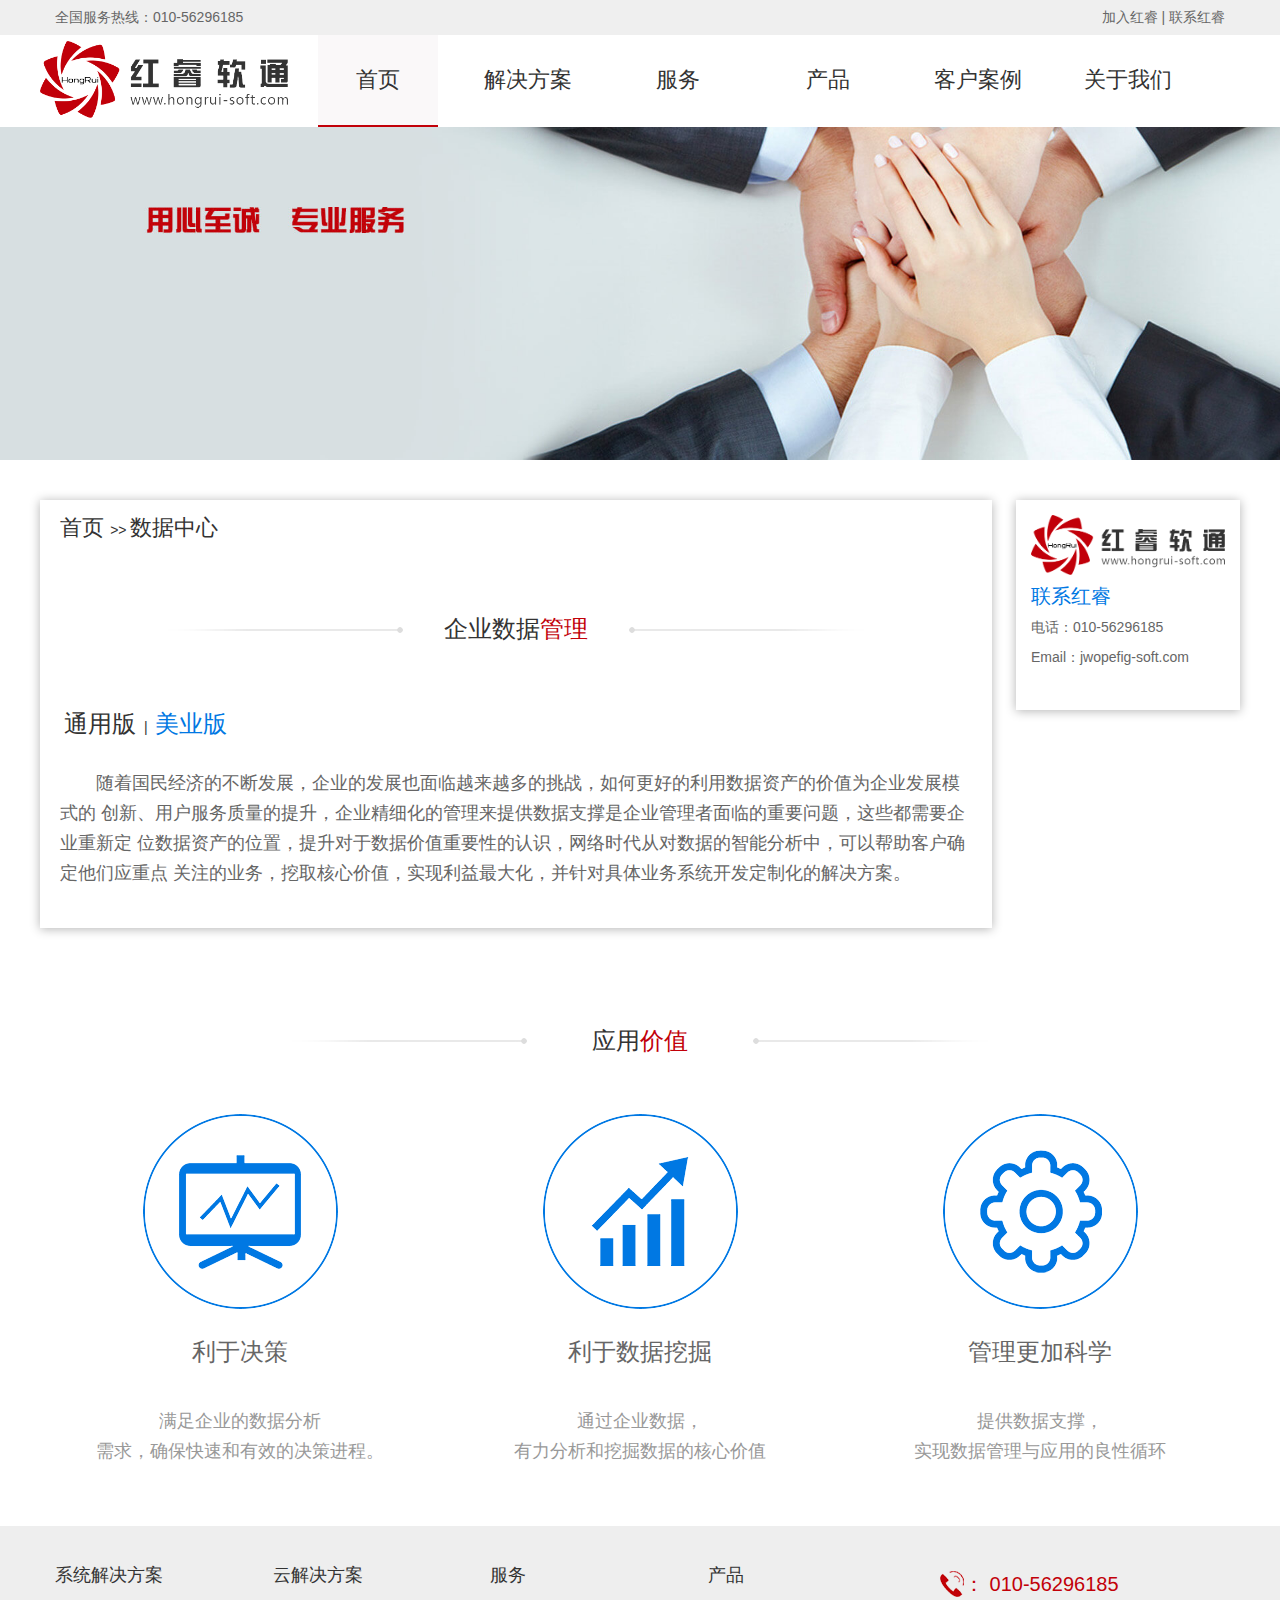
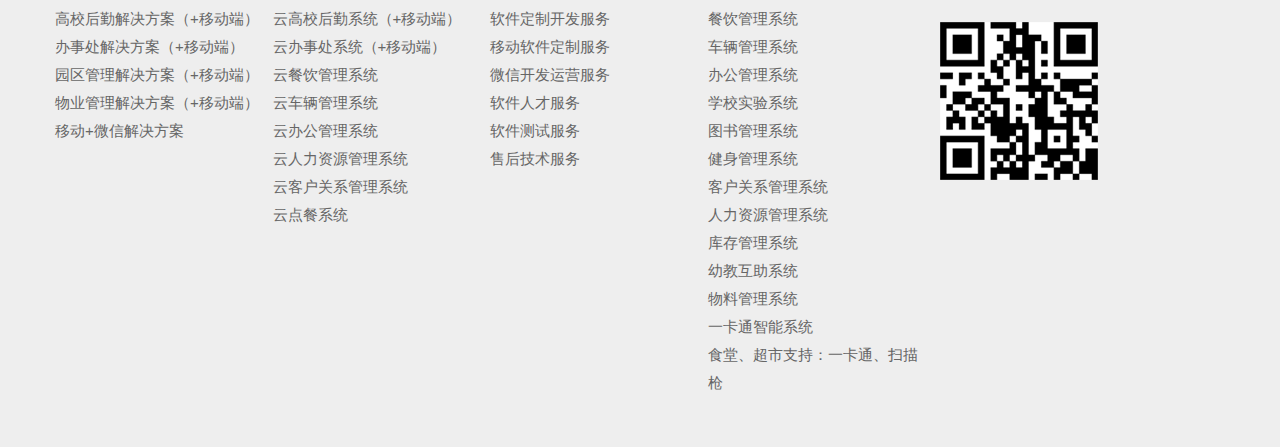
<file: html/about.html>
<!doctype html>
<html>
<head>
<meta charset="utf-8">
<title>红睿软通—专业的软件服务提供商，为您提供软件外包、软件人才外包、项目外包等服务，行业解决方案，服务热线：010-56296185</title>
<meta name="viewport" content="maximum-scale=1.0,minimum-scale=1.0,user-scalable=0,width=device-width,initial-scale=1.0"/>
<link type="text/css" href="../css/bootstrap.min.css" rel="stylesheet">
<link type="text/css" href="../css/style.css" rel="stylesheet" />
<link rel="shortcut icon" href="../logo/logo_128X128.ico">
</head>

<body>

<div class="top">
	<div class="container">
		<div class="tel">全国服务热线：010-56296185</div>
		<div class="top-link"><a href="#">加入红睿</a> | <a href="#">联系红睿</a></div>
	</div>
</div>
<header class="header">
	<div class="container">
		<div class="row">
			<h1 class="logo navbar-header">
				<button class="navbar-toggle collapsed"  data-target=".navbar-collapse" data-toggle="collapse">
					<span class="sr-only">Toggle navigation</span>
					<span class="icon-bar"></span>
					<span class="icon-bar"></span>
					<span class="icon-bar"></span>
				</button>
				<a href="#" title="红睿软通"><img src="../images/logo.png" alt="红睿软通"></a>
			</h1>
			<nav class="navbar-collapse collapse">
				<ul class="nav navbar-nav">
					<li><a href="#" class="active">首页</a></li>
					<li><a href="#">解决方案</a></li>
					<li><a href="#">服务</a></li>
					<li><a href="#">产品</a></li>
					<li><a href="#">客户案例</a></li>
					<li><a href="#">关于我们</a></li>
				</ul>
				<div class="nav-drop">
					<!-- 解决方案 -->
					<div class="nav-solution nav-drop-wrap">
						<div class="nav-drop-title">
							<h3>解决方案</h3>
							<div class="img">
								<img src="../upload/nav-1.png" alt="解决方案">
							</div>
						</div>
						<div class="nav-drop-list">
							<dl class="col-md-4">
								<dt>系统解决方案</dt>
								<dd><a href="#">高校后勤解决方案（+移动端）</a></dd>
								<dd><a href="#">办事处解决方案（+移动端）</a></dd>
								<dd><a href="#">园区管理解决方案（+移动端）</a></dd>
								<dd><a href="#">物业管理解决方案（+移动端）</a></dd>
								<dd><a href="#">移动+微信解决方案  </a></dd>
							</dl>
							<dl class="col-md-4">
								<dt>云解决方案</dt>
								<dd><a href="#">云高校后勤系统（+移动端）</a></dd>
								<dd><a href="#">云办事处系统（+移动端）</a></dd>
								<dd><a href="#">云餐饮管理系统</a></dd>
								<dd><a href="#">云车辆管理系统</a></dd>
								<dd><a href="#">云办公管理系统</a></dd>
							</dl>
						</div>
					</div>
					<!-- 服务 -->
					<div class="nav-server nav-drop-wrap">
						<div class="nav-drop-title">
							<h3>服务</h3>
							<div class="img">
								<img src="../upload/nav-2.png" alt="服务">
							</div>
						</div>
						<div class="nav-drop-list">
							<dl class="col-md-3">
								<dt>软件定制开发</dt>
								<dd><a href="#">产品二次开发</a></dd>
								<dd><a href="#">管理类软件定制</a></dd>
								<dd><a href="#">互联网类软件定制</a></dd>
							</dl>
							<dl class="col-md-3">
								<dt>移动应用开发</dt>
								<dd><a href="#">微信开发</a></dd>
							</dl>
							<dl class="col-md-3">
								<dt>软件人才服务</dt>
								<dd><a href="#">JAVA开发工程师</a></dd>
								<dd><a href="#">IOS开发工程师</a></dd>
								<dd><a href="#">Android开发工程师</a></dd>
								<dd><a href="#">软件测试人才</a></dd>
							</dl>
							<dl class="col-md-3">
								<dt>售后技术服务</dt>
								<dd><a href="#">售后服务规程</a></dd>
							</dl>
						</div>
					</div>
					<!-- 产品 -->
					<div class="nav-products nav-drop-wrap">
						<div class="nav-drop-title">
							<h3>产品</h3>
							<div class="img">
								<img src="../upload/nav-3.png" alt="产品">
							</div>
						</div>
						<div class="nav-drop-list">
							<dl class="col-md-3">
								<dt></dt>
								<dd><a href="#">餐饮管理系统</a></dd>
								<dd><a href="#">车辆管理系统</a></dd>
								<dd><a href="#">办公管理系统</a></dd>
								<dd><a href="#">学校实验系统</a></dd>
							</dl>
							<dl class="col-md-3">
								<dt></dt>
								<dd><a href="#">图书管理系统</a></dd>
								<dd><a href="#">健身管理系统</a></dd>
								<dd><a href="#">客户关系管理系统</a></dd>
							</dl>
							<dl class="col-md-3">
								<dt></dt>
								<dd><a href="#">人力资源管理系统</a></dd>
								<dd><a href="#">库存管理系统</a></dd>
								<dd><a href="#">幼教互助系统</a></dd>
								<dd><a href="#">物料管理系统</a></dd>
								<dd><a href="#">一卡通智能系统</a></dd>
							</dl>
						</div>
					</div>
					<!-- 客户案例  -->
					<div class="nav-cases nav-drop-wrap">
						<div class="nav-drop-title">
							<h3>客户案例</h3>
							<div class="img">
								<img src="../upload/nav-4.png" alt="客户案例">
							</div>
						</div>
						<div class="nav-drop-list">
							<dl class="col-md-3">
								<dt>管理类</dt>
								<dd><a href="#">智能园区管理系统</a></dd>
								<dd><a href="#">移动办事处管理系统</a></dd>
								<dd><a href="#">试驾系统</a></dd>
								<dd><a href="#">建议书生成系统</a></dd>
								<dd><a href="#"></a></dd>
							</dl>
							<dl class="col-md-3">
								<dt>软件人才服务</dt>
								<dd><a href="#">测试项目</a></dd>
								<dd><a href="#">保险类</a></dd>
								<dd><a href="#">银行类</a></dd>
								<dd><a href="#"></a></dd>
								<dd><a href="#"></a></dd>
							</dl>
							<dl class="col-md-3">
								<dt>行业案例</dt>
								<dd><a href="#">金融行业</a></dd>
								<dd><a href="#">电力行业</a></dd>
								<dd><a href="#">教育行业</a></dd>
								<dd><a href="#">高科技行业</a></dd>
								<dd><a href="#">互联网行业</a></dd>
							</dl>
							<dl class="col-md-3">
								<dt>微信类</dt>
								<dd><a href="#"></a></dd>
								<dd><a href="#"></a></dd>
								<dd><a href="#"></a></dd>
								<dd><a href="#"></a></dd>
								<dd><a href="#"></a></dd>
							</dl>
							<dl class="col-md-3">
								<dt>互联网类</dt>
								<dd><a href="#">游戏平台</a></dd>
								<dd><a href="#">内容管理系统</a></dd>
							</dl>
							<dl class="col-md-3">
								<dt>移动应用类</dt>
								<dd><a href="#"></a></dd>
								<dd><a href="#"></a></dd>
							</dl>
						</div>
					</div>
					<!-- 关于我们 -->
					<div class="nav-about nav-drop-wrap">
						<div class="nav-drop-title">
							<h3>关于我们</h3>
							<div class="img">
								<img src="../upload/nav-5.png" style="width: 150px" alt="关于我们">
							</div>
						</div>
						<div class="nav-drop-list">
							<dl class="col-md-3">
								<dt></dt>
								<dd><a href="#">公司介绍</a></dd>
								<dd><a href="#">公司简介</a></dd>
								<dd><a href="#">发展历程</a></dd>
								<dd><a href="#">公司资质</a></dd>
								<dd><a href="#">联系红睿</a></dd>
							</dl>
							<dl class="col-md-3">
								<dt></dt>
								<dd><a href="#">加入红睿</a></dd>
								<dd><a href="#">项目经理</a></dd>
								<dd><a href="#">UI设计/美工</a></dd>
								<dd><a href="#">JAVA开发工程师</a></dd>
								<dd><a href="#">IOS开发工程师</a></dd>
							</dl>
							<dl class="col-md-3">
								<dt></dt>
								<dd><a href="#">Android开发工程师</a></dd>
								<dd><a href="#">软件测试工程师</a></dd>
								<dd><a href="#"></a></dd>
								<dd><a href="#"></a></dd>
								<dd><a href="#"></a></dd>
							</dl>
						</div>
					</div>
				</div>
			</nav>
		</div>
	</div>	
</header>
<div class="focus">
	<a href="#"><img src="../upload/focus-1.jpg" ></a>
</div>
<div class="column main">
	<div class="container">
		<div class="row">
			<div class="main-hd"> 
				<span><a href="#">首页 </a></span> >> <span>数据中心</span>
			</div>
			<div class="main-bd">
				<h3 class="hd">企业数据<span>管理</span></h3>
				<div class="bd">
					<div class="con">
						<div class="tabs">
							<a href="#" class="cur">通用版</a> | <a href="#">美业版</a>
						</div>
						<p>随着国民经济的不断发展，企业的发展也面临越来越多的挑战，如何更好的利用数据资产的价值为企业发展模式的
创新、用户服务质量的提升，企业精细化的管理来提供数据支撑是企业管理者面临的重要问题，这些都需要企业重新定
位数据资产的位置，提升对于数据价值重要性的认识，网络时代从对数据的智能分析中，可以帮助客户确定他们应重点
关注的业务，挖取核心价值，实现利益最大化，并针对具体业务系统开发定制化的解决方案。</p>
					</div>
				</div>
			</div>
		</div>
	</div>
	<div class="sider">
		<img src="../images/logo.png">
		<h4>联系红睿</h4>
		<p>电话：010-56296185</p>
		<p>Email：jwopefig-soft.com</p>
	</div>
</div>
<div class="column common">
	<div class="container">
		<div class="row">
			<h3 class="hd">应用<span>价值</span></h3>
			<div class="bd">
				<div class="col-md-4">
					<a href="#">
						<img src="../images/col-icon-1.png" class="img">
						<h5>利于决策</h5>
						<p>满足企业的数据分析<br>需求，确保快速和有效的决策进程。</p>
					</a>
				</div>
				<div class="col-md-4">
					<a href="#">
						<img src="../images/col-icon-2.png" class="img">
						<h5>利于数据挖掘</h5>
						<p>通过企业数据，<br>有力分析和挖掘数据的核心价值</p>
					</a>
				</div>
				<div class="col-md-4">
					<a href="#">
						<img src="../images/col-icon-3.png" class="img">
						<h5>管理更加科学</h5>
						<p>提供数据支撑，<br>实现数据管理与应用的良性循环</p>
					</a>
				</div>
			</div>
		</div>
	</div>
</div>
<footer class="footer">
	<div class="container">
		<div class="row">
        	<div class="col-sm-9">
                <div class="col-sm-6 col-md-3">
                	<div class="row">
                        <h4>系统解决方案</h4>
                        <ul>
                            <li><a  href="#">高校后勤解决方案（+移动端）</a></li>
                            <li><a  href="#">办事处解决方案（+移动端）</a></li>
                            <li><a  href="#">园区管理解决方案（+移动端）</a></li>
                            <li><a  href="#">物业管理解决方案（+移动端）</a></li>
                            <li><a  href="#">移动+微信解决方案</a></li>
                        </ul>
                    </div>
                </div>
                <div class="col-sm-6 col-md-3">
                	<div class="row">
                        <h4>云解决方案</h4>
                        <ul>
                            <li><a  href="#">云高校后勤系统（+移动端）</a></li>
                            <li><a  href="#">云办事处系统（+移动端）</a></li>
                            <li><a  href="#">云餐饮管理系统</a></li>
                            <li><a  href="#">云车辆管理系统</a></li>
                            <li><a  href="#">云办公管理系统</a></li>
                            <li><a  href="#">云人力资源管理系统</a></li>
                            <li><a  href="#">云客户关系管理系统</a></li>
                            <li><a  href="#">云点餐系统</a></li>
                        </ul>
                    </div>
                </div>
                <div class="col-sm-6 col-md-3">
                	<div class="row">
                        <h4>服务</h4>
                        <ul>
                            <li><a  href="#">软件定制开发服务</a></li>
                            <li><a  href="#">移动软件定制服务</a></li>
                            <li><a  href="#">微信开发运营服务</a></li>
                            <li><a  href="#">软件人才服务</a></li>
                            <li><a  href="#">软件测试服务</a></li>
                            <li><a  href="#">售后技术服务</a></li>
                        </ul>
                    </div>
                </div>
                <div class="col-sm-6 col-md-3">
                	<div class="row">
                        <h4>产品</h4>
                        <ul>
                            <li><a  href="#">餐饮管理系统</a></li>
                            <li><a  href="#">车辆管理系统</a></li>
                            <li><a  href="#">办公管理系统</a></li>
                            <li><a  href="#">学校实验系统</a></li>
                            <li><a  href="#">图书管理系统</a></li>
                            <li><a  href="#">健身管理系统</a></li>
                            <li><a  href="#">客户关系管理系统</a></li>
                            <li><a  href="#">人力资源管理系统</a></li>
                            <li><a  href="#">库存管理系统</a></li>
                            <li><a  href="#">幼教互助系统</a></li>
                            <li><a  href="#">物料管理系统</a></li>
                            <li><a  href="#">一卡通智能系统</a></li>
                            <li><a  href="#">食堂、超市支持：一卡通、扫描枪</a></li>
                        </ul>
                    </div>
                </div>
            </div>
            
        	<div class="col-sm-3">
                <div class="about row">
                    <a href="tel: 010-56296185" class="phone">： 010-56296185</a>
                    <div class="footer-link">
                        <a href="#" class="link1"></a>
                        <a href="#" class="link2"></a>
                        <a href="#" class="link3"></a>
                    </div>
                    <div class="saoma">
                        <img src="../images/saoma.png">
                    </div>
                </div>
            </div>
		</div>
	</div>
</footer>
<script type="text/javascript" src="../js/jquery.min.js"></script>
<script type="text/javascript" src="../js/bootstrap.min.js"></script>
<script type="text/javascript" src="../js/common.js"></script>
</body>
</html>
</file>
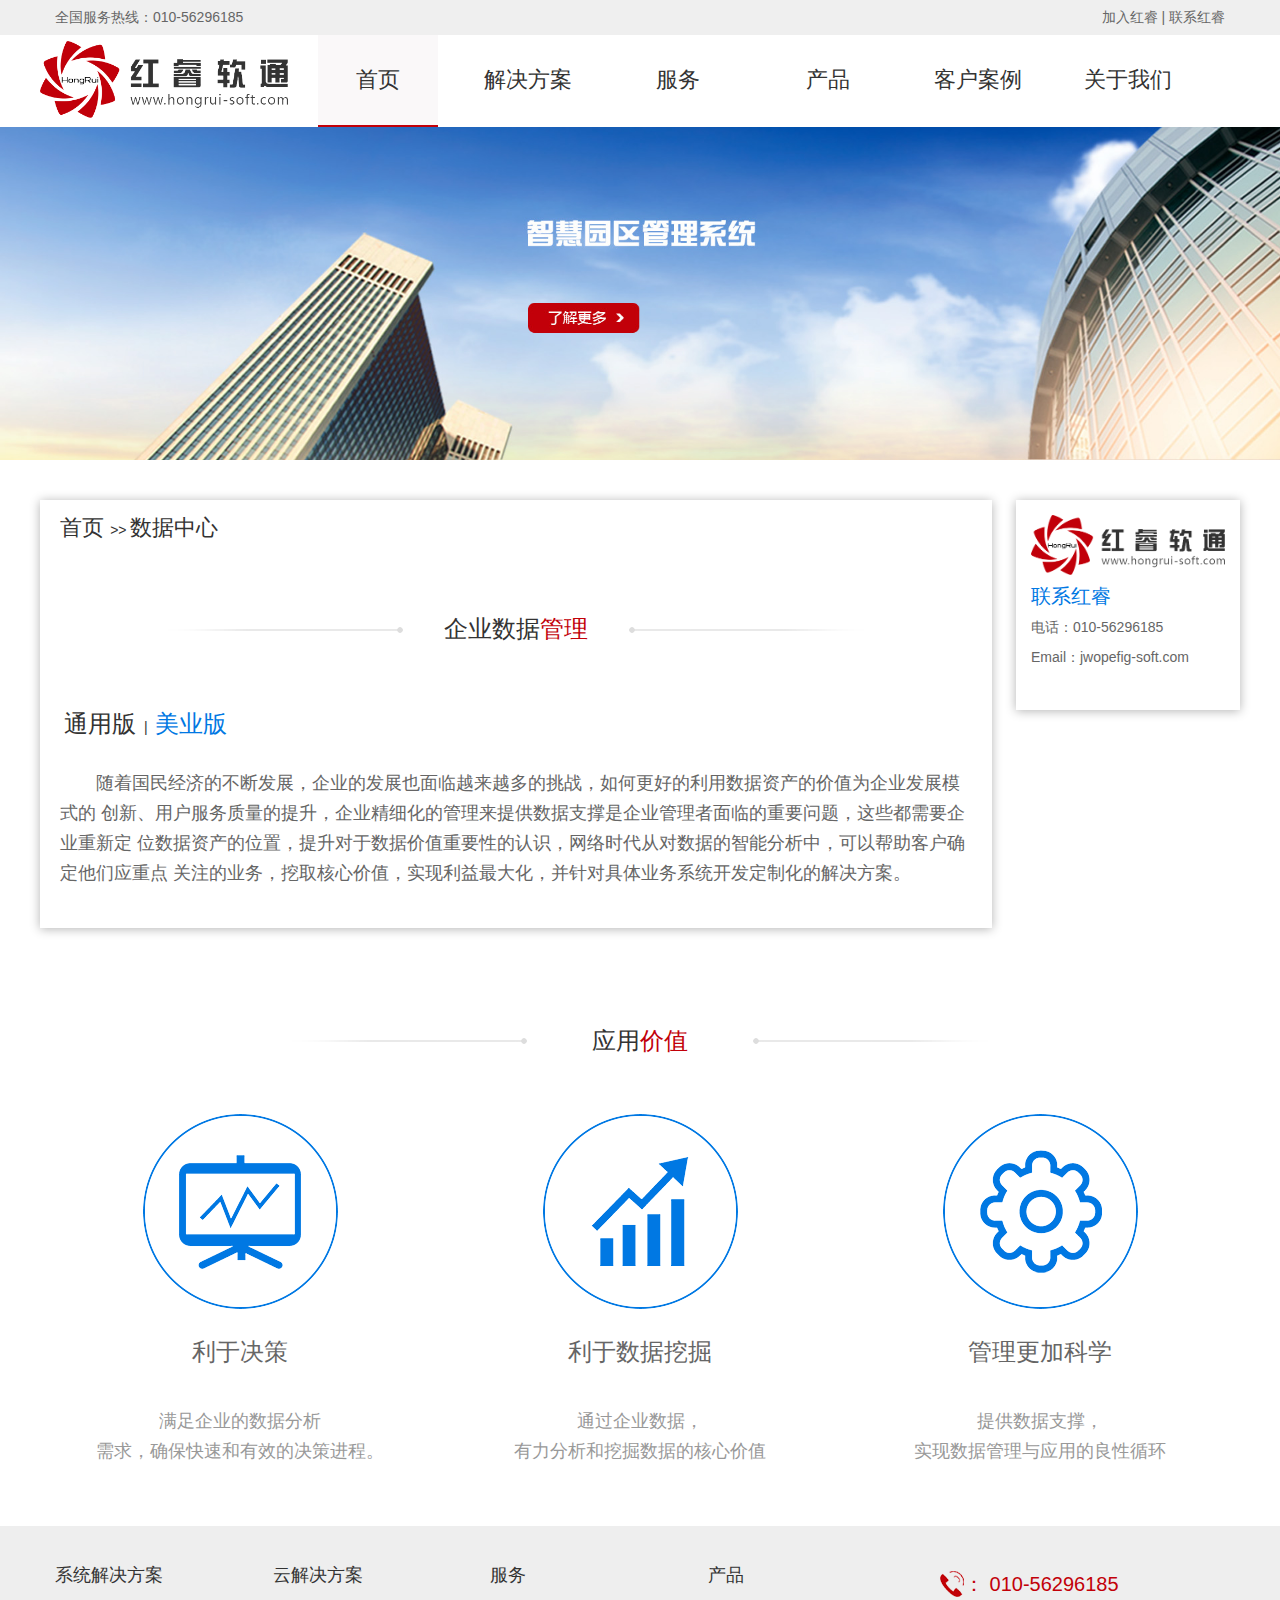
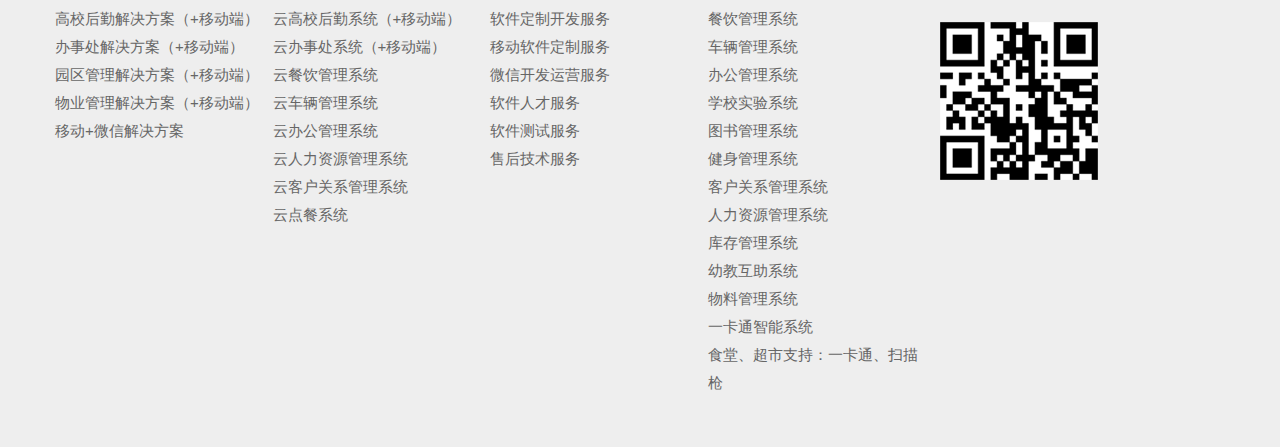
<file: html/cases.html>
<!doctype html>
<html>
<head>
<meta charset="utf-8">
<title>红睿软通—专业的软件服务提供商，为您提供软件外包、软件人才外包、项目外包等服务，行业解决方案，服务热线：010-56296185</title>
<meta name="viewport" content="maximum-scale=1.0,minimum-scale=1.0,user-scalable=0,width=device-width,initial-scale=1.0"/>
<link type="text/css" href="../css/bootstrap.min.css" rel="stylesheet">
<link type="text/css" href="../css/style.css" rel="stylesheet" />
<link rel="shortcut icon" href="../logo/logo_128X128.ico">
</head>

<body>

<div class="top">
	<div class="container">
		<div class="tel">全国服务热线：010-56296185</div>
		<div class="top-link"><a href="#">加入红睿</a> | <a href="#">联系红睿</a></div>
	</div>
</div>
<header class="header">
	<div class="container">
		<div class="row">
			<h1 class="logo navbar-header">
				<button class="navbar-toggle collapsed"  data-target=".navbar-collapse" data-toggle="collapse">
					<span class="sr-only">Toggle navigation</span>
					<span class="icon-bar"></span>
					<span class="icon-bar"></span>
					<span class="icon-bar"></span>
				</button>
				<a href="#" title="红睿软通"><img src="../images/logo.png" alt="红睿软通"></a>
			</h1>
			<nav class="navbar-collapse collapse">
				<ul class="nav navbar-nav">
					<li><a href="#" class="active">首页</a></li>
					<li><a href="#">解决方案</a></li>
					<li><a href="#">服务</a></li>
					<li><a href="#">产品</a></li>
					<li><a href="#">客户案例</a></li>
					<li><a href="#">关于我们</a></li>
				</ul>
				<div class="nav-drop">
					<!-- 解决方案 -->
					<div class="nav-solution nav-drop-wrap">
						<div class="nav-drop-title">
							<h3>解决方案</h3>
							<div class="img">
								<img src="../upload/nav-1.png" alt="解决方案">
							</div>
						</div>
						<div class="nav-drop-list">
							<dl class="col-md-4">
								<dt>系统解决方案</dt>
								<dd><a href="#">高校后勤解决方案（+移动端）</a></dd>
								<dd><a href="#">办事处解决方案（+移动端）</a></dd>
								<dd><a href="#">园区管理解决方案（+移动端）</a></dd>
								<dd><a href="#">物业管理解决方案（+移动端）</a></dd>
								<dd><a href="#">移动+微信解决方案  </a></dd>
							</dl>
							<dl class="col-md-4">
								<dt>云解决方案</dt>
								<dd><a href="#">云高校后勤系统（+移动端）</a></dd>
								<dd><a href="#">云办事处系统（+移动端）</a></dd>
								<dd><a href="#">云餐饮管理系统</a></dd>
								<dd><a href="#">云车辆管理系统</a></dd>
								<dd><a href="#">云办公管理系统</a></dd>
							</dl>
						</div>
					</div>
					<!-- 服务 -->
					<div class="nav-server nav-drop-wrap">
						<div class="nav-drop-title">
							<h3>服务</h3>
							<div class="img">
								<img src="../upload/nav-2.png" alt="服务">
							</div>
						</div>
						<div class="nav-drop-list">
							<dl class="col-md-3">
								<dt>软件定制开发</dt>
								<dd><a href="#">产品二次开发</a></dd>
								<dd><a href="#">管理类软件定制</a></dd>
								<dd><a href="#">互联网类软件定制</a></dd>
							</dl>
							<dl class="col-md-3">
								<dt>移动应用开发</dt>
								<dd><a href="#">微信开发</a></dd>
							</dl>
							<dl class="col-md-3">
								<dt>软件人才服务</dt>
								<dd><a href="#">JAVA开发工程师</a></dd>
								<dd><a href="#">IOS开发工程师</a></dd>
								<dd><a href="#">Android开发工程师</a></dd>
								<dd><a href="#">软件测试人才</a></dd>
							</dl>
							<dl class="col-md-3">
								<dt>售后技术服务</dt>
								<dd><a href="#">售后服务规程</a></dd>
							</dl>
						</div>
					</div>
					<!-- 产品 -->
					<div class="nav-products nav-drop-wrap">
						<div class="nav-drop-title">
							<h3>产品</h3>
							<div class="img">
								<img src="../upload/nav-3.png" alt="产品">
							</div>
						</div>
						<div class="nav-drop-list">
							<dl class="col-md-3">
								<dt></dt>
								<dd><a href="#">餐饮管理系统</a></dd>
								<dd><a href="#">车辆管理系统</a></dd>
								<dd><a href="#">办公管理系统</a></dd>
								<dd><a href="#">学校实验系统</a></dd>
							</dl>
							<dl class="col-md-3">
								<dt></dt>
								<dd><a href="#">图书管理系统</a></dd>
								<dd><a href="#">健身管理系统</a></dd>
								<dd><a href="#">客户关系管理系统</a></dd>
							</dl>
							<dl class="col-md-3">
								<dt></dt>
								<dd><a href="#">人力资源管理系统</a></dd>
								<dd><a href="#">库存管理系统</a></dd>
								<dd><a href="#">幼教互助系统</a></dd>
								<dd><a href="#">物料管理系统</a></dd>
								<dd><a href="#">一卡通智能系统</a></dd>
							</dl>
						</div>
					</div>
					<!-- 客户案例  -->
					<div class="nav-cases nav-drop-wrap">
						<div class="nav-drop-title">
							<h3>客户案例</h3>
							<div class="img">
								<img src="../upload/nav-4.png" alt="客户案例">
							</div>
						</div>
						<div class="nav-drop-list">
							<dl class="col-md-3">
								<dt>管理类</dt>
								<dd><a href="#">智能园区管理系统</a></dd>
								<dd><a href="#">移动办事处管理系统</a></dd>
								<dd><a href="#">试驾系统</a></dd>
								<dd><a href="#">建议书生成系统</a></dd>
								<dd><a href="#"></a></dd>
							</dl>
							<dl class="col-md-3">
								<dt>软件人才服务</dt>
								<dd><a href="#">测试项目</a></dd>
								<dd><a href="#">保险类</a></dd>
								<dd><a href="#">银行类</a></dd>
								<dd><a href="#"></a></dd>
								<dd><a href="#"></a></dd>
							</dl>
							<dl class="col-md-3">
								<dt>行业案例</dt>
								<dd><a href="#">金融行业</a></dd>
								<dd><a href="#">电力行业</a></dd>
								<dd><a href="#">教育行业</a></dd>
								<dd><a href="#">高科技行业</a></dd>
								<dd><a href="#">互联网行业</a></dd>
							</dl>
							<dl class="col-md-3">
								<dt>微信类</dt>
								<dd><a href="#"></a></dd>
								<dd><a href="#"></a></dd>
								<dd><a href="#"></a></dd>
								<dd><a href="#"></a></dd>
								<dd><a href="#"></a></dd>
							</dl>
							<dl class="col-md-3">
								<dt>互联网类</dt>
								<dd><a href="#">游戏平台</a></dd>
								<dd><a href="#">内容管理系统</a></dd>
							</dl>
							<dl class="col-md-3">
								<dt>移动应用类</dt>
								<dd><a href="#"></a></dd>
								<dd><a href="#"></a></dd>
							</dl>
						</div>
					</div>
					<!-- 关于我们 -->
					<div class="nav-about nav-drop-wrap">
						<div class="nav-drop-title">
							<h3>关于我们</h3>
							<div class="img">
								<img src="../upload/nav-5.png" style="width: 150px" alt="关于我们">
							</div>
						</div>
						<div class="nav-drop-list">
							<dl class="col-md-3">
								<dt></dt>
								<dd><a href="#">公司介绍</a></dd>
								<dd><a href="#">公司简介</a></dd>
								<dd><a href="#">发展历程</a></dd>
								<dd><a href="#">公司资质</a></dd>
								<dd><a href="#">联系红睿</a></dd>
							</dl>
							<dl class="col-md-3">
								<dt></dt>
								<dd><a href="#">加入红睿</a></dd>
								<dd><a href="#">项目经理</a></dd>
								<dd><a href="#">UI设计/美工</a></dd>
								<dd><a href="#">JAVA开发工程师</a></dd>
								<dd><a href="#">IOS开发工程师</a></dd>
							</dl>
							<dl class="col-md-3">
								<dt></dt>
								<dd><a href="#">Android开发工程师</a></dd>
								<dd><a href="#">软件测试工程师</a></dd>
								<dd><a href="#"></a></dd>
								<dd><a href="#"></a></dd>
								<dd><a href="#"></a></dd>
							</dl>
						</div>
					</div>
				</div>
			</nav>
		</div>
	</div>	
</header>
<div class="focus">
	<a href="#"><img src="../upload/focus-2.jpg" ></a>
</div>
<div class="column main">
	<div class="container">
		<div class="row">
			<div class="main-hd"> 
				<span><a href="#">首页 </a></span> >> <span>数据中心</span>
			</div>
			<div class="main-bd">
				<h3 class="hd">企业数据<span>管理</span></h3>
				<div class="bd">
					<div class="con">
						<div class="tabs">
							<a href="#" class="cur">通用版</a> | <a href="#">美业版</a>
						</div>
						<p>随着国民经济的不断发展，企业的发展也面临越来越多的挑战，如何更好的利用数据资产的价值为企业发展模式的
创新、用户服务质量的提升，企业精细化的管理来提供数据支撑是企业管理者面临的重要问题，这些都需要企业重新定
位数据资产的位置，提升对于数据价值重要性的认识，网络时代从对数据的智能分析中，可以帮助客户确定他们应重点
关注的业务，挖取核心价值，实现利益最大化，并针对具体业务系统开发定制化的解决方案。</p>
					</div>
				</div>
			</div>
		</div>
	</div>
	<div class="sider">
		<img src="../images/logo.png">
		<h4>联系红睿</h4>
		<p>电话：010-56296185</p>
		<p>Email：jwopefig-soft.com</p>
	</div>
</div>
<div class="column common">
	<div class="container">
		<div class="row">
			<h3 class="hd">应用<span>价值</span></h3>
			<div class="bd">
				<div class="col-md-4">
					<a href="#">
						<img src="../images/col-icon-1.png" class="img">
						<h5>利于决策</h5>
						<p>满足企业的数据分析<br>需求，确保快速和有效的决策进程。</p>
					</a>
				</div>
				<div class="col-md-4">
					<a href="#">
						<img src="../images/col-icon-2.png" class="img">
						<h5>利于数据挖掘</h5>
						<p>通过企业数据，<br>有力分析和挖掘数据的核心价值</p>
					</a>
				</div>
				<div class="col-md-4">
					<a href="#">
						<img src="../images/col-icon-3.png" class="img">
						<h5>管理更加科学</h5>
						<p>提供数据支撑，<br>实现数据管理与应用的良性循环</p>
					</a>
				</div>
			</div>
		</div>
	</div>
</div>
<footer class="footer">
	<div class="container">
		<div class="row">
        	<div class="col-sm-9">
                <div class="col-sm-6 col-md-3">
                	<div class="row">
                        <h4>系统解决方案</h4>
                        <ul>
                            <li><a  href="#">高校后勤解决方案（+移动端）</a></li>
                            <li><a  href="#">办事处解决方案（+移动端）</a></li>
                            <li><a  href="#">园区管理解决方案（+移动端）</a></li>
                            <li><a  href="#">物业管理解决方案（+移动端）</a></li>
                            <li><a  href="#">移动+微信解决方案</a></li>
                        </ul>
                    </div>
                </div>
                <div class="col-sm-6 col-md-3">
                	<div class="row">
                        <h4>云解决方案</h4>
                        <ul>
                            <li><a  href="#">云高校后勤系统（+移动端）</a></li>
                            <li><a  href="#">云办事处系统（+移动端）</a></li>
                            <li><a  href="#">云餐饮管理系统</a></li>
                            <li><a  href="#">云车辆管理系统</a></li>
                            <li><a  href="#">云办公管理系统</a></li>
                            <li><a  href="#">云人力资源管理系统</a></li>
                            <li><a  href="#">云客户关系管理系统</a></li>
                            <li><a  href="#">云点餐系统</a></li>
                        </ul>
                    </div>
                </div>
                <div class="col-sm-6 col-md-3">
                	<div class="row">
                        <h4>服务</h4>
                        <ul>
                            <li><a  href="#">软件定制开发服务</a></li>
                            <li><a  href="#">移动软件定制服务</a></li>
                            <li><a  href="#">微信开发运营服务</a></li>
                            <li><a  href="#">软件人才服务</a></li>
                            <li><a  href="#">软件测试服务</a></li>
                            <li><a  href="#">售后技术服务</a></li>
                        </ul>
                    </div>
                </div>
                <div class="col-sm-6 col-md-3">
                	<div class="row">
                        <h4>产品</h4>
                        <ul>
                            <li><a  href="#">餐饮管理系统</a></li>
                            <li><a  href="#">车辆管理系统</a></li>
                            <li><a  href="#">办公管理系统</a></li>
                            <li><a  href="#">学校实验系统</a></li>
                            <li><a  href="#">图书管理系统</a></li>
                            <li><a  href="#">健身管理系统</a></li>
                            <li><a  href="#">客户关系管理系统</a></li>
                            <li><a  href="#">人力资源管理系统</a></li>
                            <li><a  href="#">库存管理系统</a></li>
                            <li><a  href="#">幼教互助系统</a></li>
                            <li><a  href="#">物料管理系统</a></li>
                            <li><a  href="#">一卡通智能系统</a></li>
                            <li><a  href="#">食堂、超市支持：一卡通、扫描枪</a></li>
                        </ul>
                    </div>
                </div>
            </div>
            
        	<div class="col-sm-3">
                <div class="about row">
                    <a href="tel: 010-56296185" class="phone">： 010-56296185</a>
                    <div class="footer-link">
                        <a href="#" class="link1"></a>
                        <a href="#" class="link2"></a>
                        <a href="#" class="link3"></a>
                    </div>
                    <div class="saoma">
                        <img src="../images/saoma.png">
                    </div>
                </div>
            </div>
		</div>
	</div>
</footer>
<script type="text/javascript" src="../js/jquery.min.js"></script>
<script type="text/javascript" src="../js/bootstrap.min.js"></script>
<script type="text/javascript" src="../js/common.js"></script>
</body>
</html>
</file>
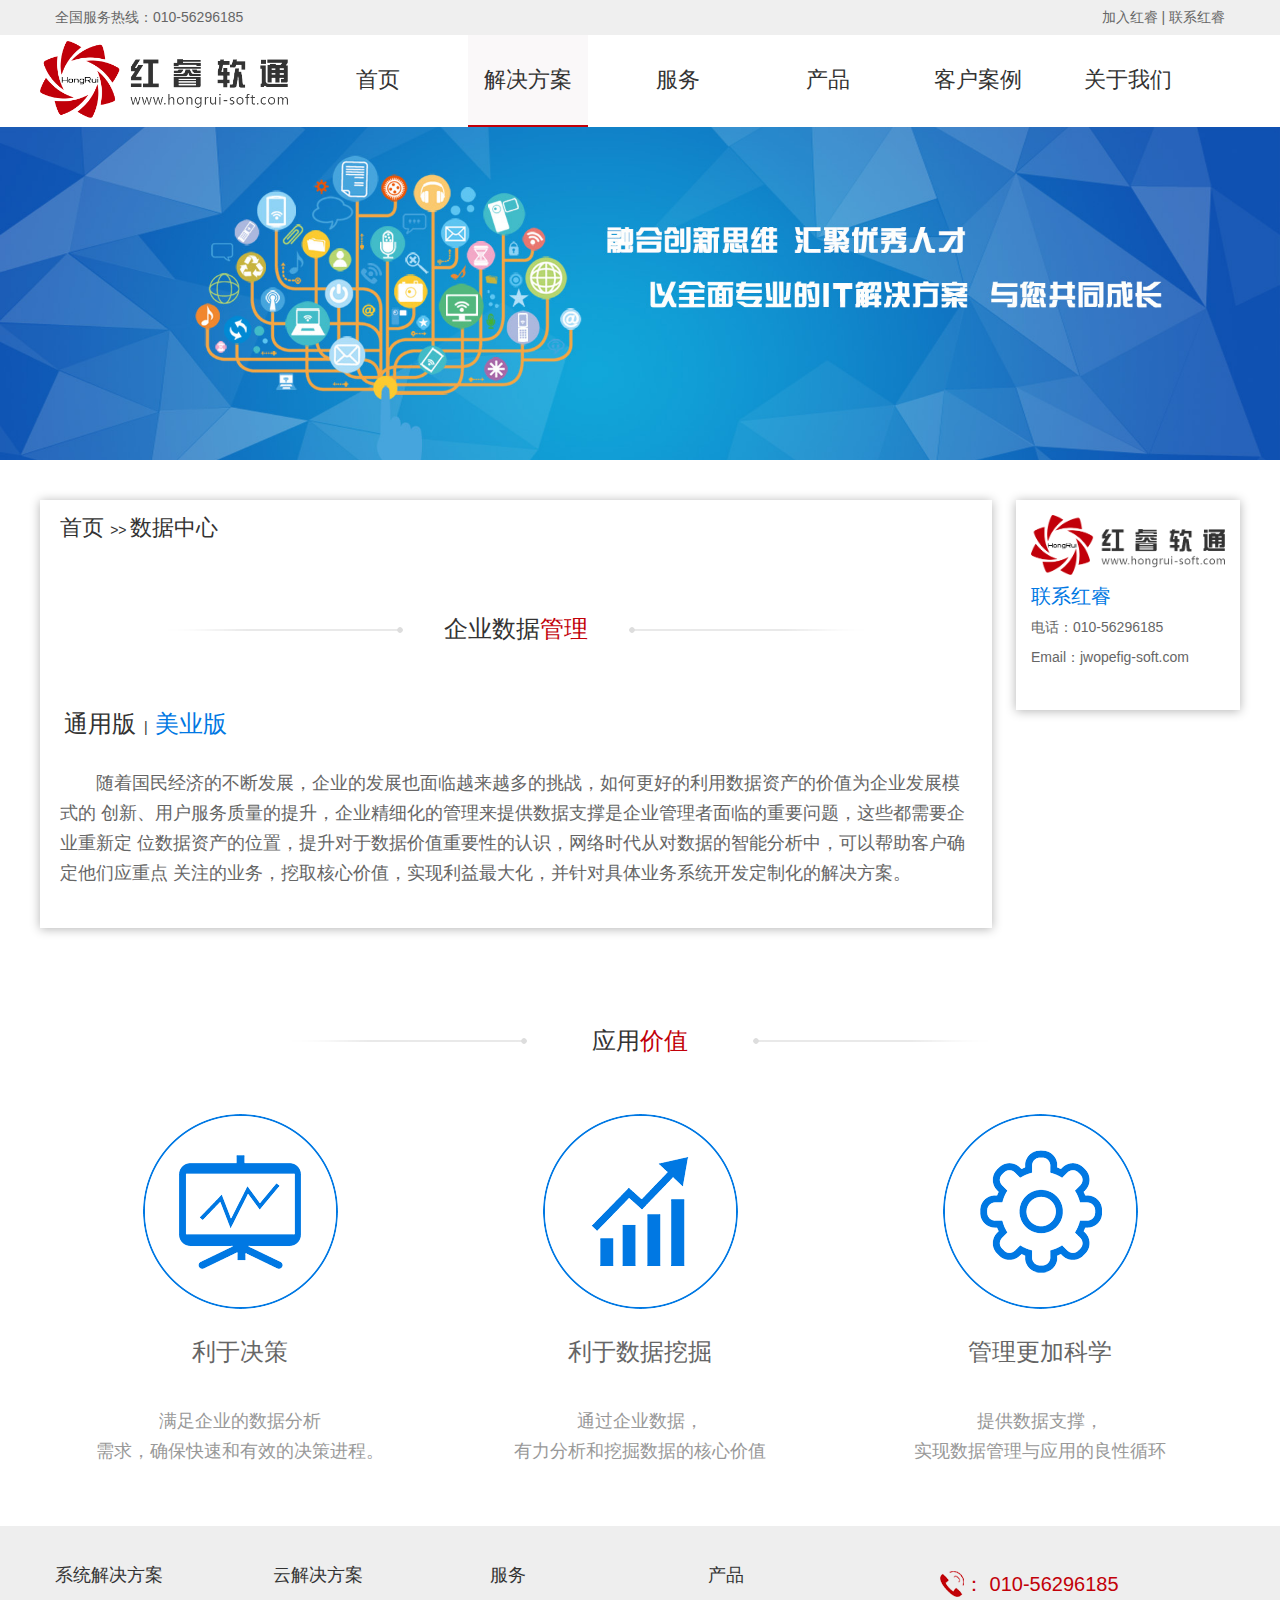
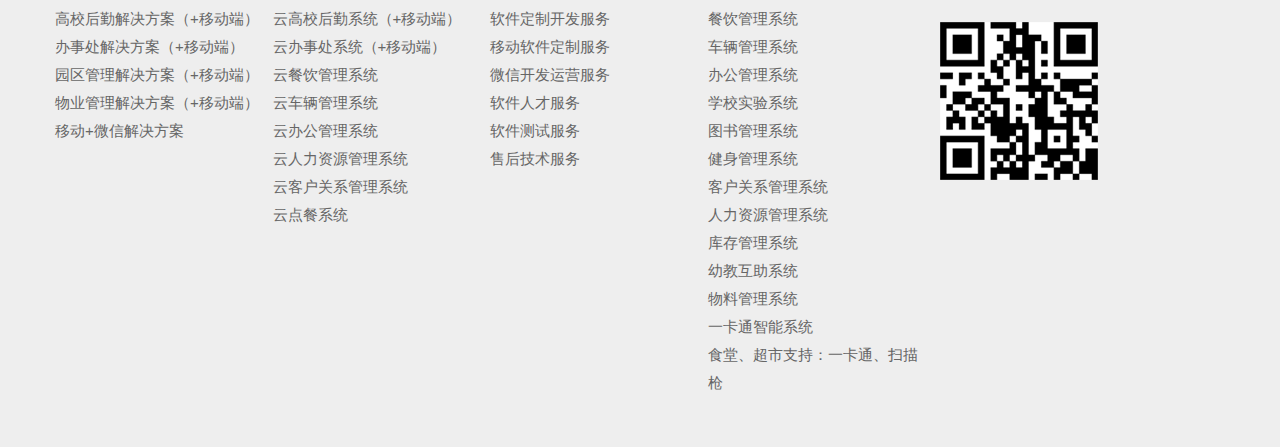
<file: html/solution.html>
<!doctype html>
<html>
<head>
<meta charset="utf-8">
<title>红睿软通—专业的软件服务提供商，为您提供软件外包、软件人才外包、项目外包等服务，行业解决方案，服务热线：010-56296185</title>
<meta name="viewport" content="maximum-scale=1.0,minimum-scale=1.0,user-scalable=0,width=device-width,initial-scale=1.0"/>
<link type="text/css" href="../css/bootstrap.min.css" rel="stylesheet">
<link type="text/css" href="../css/style.css" rel="stylesheet" />
<link rel="shortcut icon" href="../logo/logo_128X128.ico">
</head>

<body>

<div class="top">
	<div class="container">
		<div class="tel">全国服务热线：010-56296185</div>
		<div class="top-link"><a href="#">加入红睿</a> | <a href="#">联系红睿</a></div>
	</div>
</div>
<header class="header">
	<div class="container">
		<div class="row">
			<h1 class="logo navbar-header">
				<button class="navbar-toggle collapsed"  data-target=".navbar-collapse" data-toggle="collapse">
					<span class="sr-only">Toggle navigation</span>
					<span class="icon-bar"></span>
					<span class="icon-bar"></span>
					<span class="icon-bar"></span>
				</button>
				<a href="#" title="红睿软通"><img src="../images/logo.png" alt="红睿软通"></a>
			</h1>
			<nav class="navbar-collapse collapse">
				<ul class="nav navbar-nav">
					<li><a href="#">首页</a></li>
					<li><a href="#" class="active">解决方案</a></li>
					<li><a href="#">服务</a></li>
					<li><a href="#">产品</a></li>
					<li><a href="#">客户案例</a></li>
					<li><a href="#">关于我们</a></li>
				</ul>
				<div class="nav-drop">
					<!-- 解决方案 -->
					<div class="nav-solution nav-drop-wrap">
						<div class="nav-drop-title">
							<h3>解决方案</h3>
							<div class="img">
								<img src="../upload/nav-1.png" alt="解决方案">
							</div>
						</div>
						<div class="nav-drop-list">
							<dl class="col-md-4">
								<dt>系统解决方案</dt>
								<dd><a href="#">高校后勤解决方案（+移动端）</a></dd>
								<dd><a href="#">办事处解决方案（+移动端）</a></dd>
								<dd><a href="#">园区管理解决方案（+移动端）</a></dd>
								<dd><a href="#">物业管理解决方案（+移动端）</a></dd>
								<dd><a href="#">移动+微信解决方案  </a></dd>
							</dl>
							<dl class="col-md-4">
								<dt>云解决方案</dt>
								<dd><a href="#">云高校后勤系统（+移动端）</a></dd>
								<dd><a href="#">云办事处系统（+移动端）</a></dd>
								<dd><a href="#">云餐饮管理系统</a></dd>
								<dd><a href="#">云车辆管理系统</a></dd>
								<dd><a href="#">云办公管理系统</a></dd>
							</dl>
						</div>
					</div>
					<!-- 服务 -->
					<div class="nav-server nav-drop-wrap">
						<div class="nav-drop-title">
							<h3>服务</h3>
							<div class="img">
								<img src="../upload/nav-2.png" alt="服务">
							</div>
						</div>
						<div class="nav-drop-list">
							<dl class="col-md-3">
								<dt>软件定制开发</dt>
								<dd><a href="#">产品二次开发</a></dd>
								<dd><a href="#">管理类软件定制</a></dd>
								<dd><a href="#">互联网类软件定制</a></dd>
							</dl>
							<dl class="col-md-3">
								<dt>移动应用开发</dt>
								<dd><a href="#">微信开发</a></dd>
							</dl>
							<dl class="col-md-3">
								<dt>软件人才服务</dt>
								<dd><a href="#">JAVA开发工程师</a></dd>
								<dd><a href="#">IOS开发工程师</a></dd>
								<dd><a href="#">Android开发工程师</a></dd>
								<dd><a href="#">软件测试人才</a></dd>
							</dl>
							<dl class="col-md-3">
								<dt>售后技术服务</dt>
								<dd><a href="#">售后服务规程</a></dd>
							</dl>
						</div>
					</div>
					<!-- 产品 -->
					<div class="nav-products nav-drop-wrap">
						<div class="nav-drop-title">
							<h3>产品</h3>
							<div class="img">
								<img src="../upload/nav-3.png" alt="产品">
							</div>
						</div>
						<div class="nav-drop-list">
							<dl class="col-md-3">
								<dt></dt>
								<dd><a href="#">餐饮管理系统</a></dd>
								<dd><a href="#">车辆管理系统</a></dd>
								<dd><a href="#">办公管理系统</a></dd>
								<dd><a href="#">学校实验系统</a></dd>
							</dl>
							<dl class="col-md-3">
								<dt></dt>
								<dd><a href="#">图书管理系统</a></dd>
								<dd><a href="#">健身管理系统</a></dd>
								<dd><a href="#">客户关系管理系统</a></dd>
							</dl>
							<dl class="col-md-3">
								<dt></dt>
								<dd><a href="#">人力资源管理系统</a></dd>
								<dd><a href="#">库存管理系统</a></dd>
								<dd><a href="#">幼教互助系统</a></dd>
								<dd><a href="#">物料管理系统</a></dd>
								<dd><a href="#">一卡通智能系统</a></dd>
							</dl>
						</div>
					</div>
					<!-- 客户案例  -->
					<div class="nav-cases nav-drop-wrap">
						<div class="nav-drop-title">
							<h3>客户案例</h3>
							<div class="img">
								<img src="../upload/nav-4.png" alt="客户案例">
							</div>
						</div>
						<div class="nav-drop-list">
							<dl class="col-md-3">
								<dt>管理类</dt>
								<dd><a href="#">智能园区管理系统</a></dd>
								<dd><a href="#">移动办事处管理系统</a></dd>
								<dd><a href="#">试驾系统</a></dd>
								<dd><a href="#">建议书生成系统</a></dd>
								<dd><a href="#"></a></dd>
							</dl>
							<dl class="col-md-3">
								<dt>软件人才服务</dt>
								<dd><a href="#">测试项目</a></dd>
								<dd><a href="#">保险类</a></dd>
								<dd><a href="#">银行类</a></dd>
								<dd><a href="#"></a></dd>
								<dd><a href="#"></a></dd>
							</dl>
							<dl class="col-md-3">
								<dt>行业案例</dt>
								<dd><a href="#">金融行业</a></dd>
								<dd><a href="#">电力行业</a></dd>
								<dd><a href="#">教育行业</a></dd>
								<dd><a href="#">高科技行业</a></dd>
								<dd><a href="#">互联网行业</a></dd>
							</dl>
							<dl class="col-md-3">
								<dt>微信类</dt>
								<dd><a href="#"></a></dd>
								<dd><a href="#"></a></dd>
								<dd><a href="#"></a></dd>
								<dd><a href="#"></a></dd>
								<dd><a href="#"></a></dd>
							</dl>
							<dl class="col-md-3">
								<dt>互联网类</dt>
								<dd><a href="#">游戏平台</a></dd>
								<dd><a href="#">内容管理系统</a></dd>
							</dl>
							<dl class="col-md-3">
								<dt>移动应用类</dt>
								<dd><a href="#"></a></dd>
								<dd><a href="#"></a></dd>
							</dl>
						</div>
					</div>
					<!-- 关于我们 -->
					<div class="nav-about nav-drop-wrap">
						<div class="nav-drop-title">
							<h3>关于我们</h3>
							<div class="img">
								<img src="../upload/nav-5.png" style="width: 150px" alt="关于我们">
							</div>
						</div>
						<div class="nav-drop-list">
							<dl class="col-md-3">
								<dt></dt>
								<dd><a href="#">公司介绍</a></dd>
								<dd><a href="#">公司简介</a></dd>
								<dd><a href="#">发展历程</a></dd>
								<dd><a href="#">公司资质</a></dd>
								<dd><a href="#">联系红睿</a></dd>
							</dl>
							<dl class="col-md-3">
								<dt></dt>
								<dd><a href="#">加入红睿</a></dd>
								<dd><a href="#">项目经理</a></dd>
								<dd><a href="#">UI设计/美工</a></dd>
								<dd><a href="#">JAVA开发工程师</a></dd>
								<dd><a href="#">IOS开发工程师</a></dd>
							</dl>
							<dl class="col-md-3">
								<dt></dt>
								<dd><a href="#">Android开发工程师</a></dd>
								<dd><a href="#">软件测试工程师</a></dd>
								<dd><a href="#"></a></dd>
								<dd><a href="#"></a></dd>
								<dd><a href="#"></a></dd>
							</dl>
						</div>
					</div>
				</div>
			</nav>
		</div>
	</div>	
</header>
<div class="focus">
	<a href="#"><img src="../upload/focus-3.jpg" ></a>
</div>
<div class="column main">
	<div class="container">
		<div class="row">
			<div class="main-hd"> 
				<span><a href="#">首页 </a></span> >> <span>数据中心</span>
			</div>
			<div class="main-bd">
				<h3 class="hd">企业数据<span>管理</span></h3>
				<div class="bd">
					<div class="con">
						<div class="tabs">
							<a href="#" class="cur">通用版</a> | <a href="#">美业版</a>
						</div>
						<p>随着国民经济的不断发展，企业的发展也面临越来越多的挑战，如何更好的利用数据资产的价值为企业发展模式的
创新、用户服务质量的提升，企业精细化的管理来提供数据支撑是企业管理者面临的重要问题，这些都需要企业重新定
位数据资产的位置，提升对于数据价值重要性的认识，网络时代从对数据的智能分析中，可以帮助客户确定他们应重点
关注的业务，挖取核心价值，实现利益最大化，并针对具体业务系统开发定制化的解决方案。</p>
					</div>
				</div>
			</div>
		</div>
	</div>
	<div class="sider">
		<img src="../images/logo.png">
		<h4>联系红睿</h4>
		<p>电话：010-56296185</p>
		<p>Email：jwopefig-soft.com</p>
	</div>
</div>
<div class="column common">
	<div class="container">
		<div class="row">
			<h3 class="hd">应用<span>价值</span></h3>
			<div class="bd">
				<div class="col-md-4">
					<a href="#">
						<img src="../images/col-icon-1.png" class="img">
						<h5>利于决策</h5>
						<p>满足企业的数据分析<br>需求，确保快速和有效的决策进程。</p>
					</a>
				</div>
				<div class="col-md-4">
					<a href="#">
						<img src="../images/col-icon-2.png" class="img">
						<h5>利于数据挖掘</h5>
						<p>通过企业数据，<br>有力分析和挖掘数据的核心价值</p>
					</a>
				</div>
				<div class="col-md-4">
					<a href="#">
						<img src="../images/col-icon-3.png" class="img">
						<h5>管理更加科学</h5>
						<p>提供数据支撑，<br>实现数据管理与应用的良性循环</p>
					</a>
				</div>
			</div>
		</div>
	</div>
</div>
<footer class="footer">
	<div class="container">
		<div class="row">
        	<div class="col-sm-9">
                <div class="col-sm-6 col-md-3">
                	<div class="row">
                        <h4>系统解决方案</h4>
                        <ul>
                            <li><a  href="#">高校后勤解决方案（+移动端）</a></li>
                            <li><a  href="#">办事处解决方案（+移动端）</a></li>
                            <li><a  href="#">园区管理解决方案（+移动端）</a></li>
                            <li><a  href="#">物业管理解决方案（+移动端）</a></li>
                            <li><a  href="#">移动+微信解决方案</a></li>
                        </ul>
                    </div>
                </div>
                <div class="col-sm-6 col-md-3">
                	<div class="row">
                        <h4>云解决方案</h4>
                        <ul>
                            <li><a  href="#">云高校后勤系统（+移动端）</a></li>
                            <li><a  href="#">云办事处系统（+移动端）</a></li>
                            <li><a  href="#">云餐饮管理系统</a></li>
                            <li><a  href="#">云车辆管理系统</a></li>
                            <li><a  href="#">云办公管理系统</a></li>
                            <li><a  href="#">云人力资源管理系统</a></li>
                            <li><a  href="#">云客户关系管理系统</a></li>
                            <li><a  href="#">云点餐系统</a></li>
                        </ul>
                    </div>
                </div>
                <div class="col-sm-6 col-md-3">
                	<div class="row">
                        <h4>服务</h4>
                        <ul>
                            <li><a  href="#">软件定制开发服务</a></li>
                            <li><a  href="#">移动软件定制服务</a></li>
                            <li><a  href="#">微信开发运营服务</a></li>
                            <li><a  href="#">软件人才服务</a></li>
                            <li><a  href="#">软件测试服务</a></li>
                            <li><a  href="#">售后技术服务</a></li>
                        </ul>
                    </div>
                </div>
                <div class="col-sm-6 col-md-3">
                	<div class="row">
                        <h4>产品</h4>
                        <ul>
                            <li><a  href="#">餐饮管理系统</a></li>
                            <li><a  href="#">车辆管理系统</a></li>
                            <li><a  href="#">办公管理系统</a></li>
                            <li><a  href="#">学校实验系统</a></li>
                            <li><a  href="#">图书管理系统</a></li>
                            <li><a  href="#">健身管理系统</a></li>
                            <li><a  href="#">客户关系管理系统</a></li>
                            <li><a  href="#">人力资源管理系统</a></li>
                            <li><a  href="#">库存管理系统</a></li>
                            <li><a  href="#">幼教互助系统</a></li>
                            <li><a  href="#">物料管理系统</a></li>
                            <li><a  href="#">一卡通智能系统</a></li>
                            <li><a  href="#">食堂、超市支持：一卡通、扫描枪</a></li>
                        </ul>
                    </div>
                </div>
            </div>
            
        	<div class="col-sm-3">
                <div class="about row">
                    <a href="tel: 010-56296185" class="phone">： 010-56296185</a>
                    <div class="footer-link">
                        <a href="#" class="link1"></a>
                        <a href="#" class="link2"></a>
                        <a href="#" class="link3"></a>
                    </div>
                    <div class="saoma">
                        <img src="../images/saoma.png">
                    </div>
                </div>
            </div>
		</div>
	</div>
</footer>
<script type="text/javascript" src="../js/jquery.min.js"></script>
<script type="text/javascript" src="../js/bootstrap.min.js"></script>
<script type="text/javascript" src="../js/common.js"></script>
</body>
</html>
</file>
<file: css/style.css>
body{ font-family: "微软雅黑", sans-serif;}
ul,li{ list-style: none;}
img{max-width: 100%;}
.header-top{ width:100%; background:#fff;}
.top{ height: 35px; width: 100%; font-size: 1em; line-height:35px; background: #efefef; color: #666; display: none;}
.top .tel{ float: left;}
.top .top-link{ float: right;}
.top .top-link a{ color: #666;}
.header{ height: 92px; width: 100%;}
.logo img{ width:164px;}
.nav-drop{ display: none;}
.nav > li > a.active, .nav > li > a:hover{ background:#faf8f9; border-bottom: 2px solid #c20009;}
.navbar-nav{ background: #eee; position: relative; z-index: 9999; margin: 0 -15px;}
.navbar-toggle{ background-color: #c20009;}
.navbar-toggle .icon-bar{ background-color: #fff;}
/*banner*/
#banner{ max-width: 1920px ; margin: 0 auto 20px;}
.carousel-inner .item a{ display:block} 
.carousel-indicators{ bottom: 0;}
.carousel-control.left {background: url(../images/left.png) no-repeat center center; background-size: 50% auto ;}
.carousel-control.right {background: url(../images/right.png) no-repeat center center;  background-size: 50% auto ;}
/* column */
.column{ margin: 10px 0; padding: 20px 0;}
.column h2.title{ text-align: center; height: 80px; font-size: 24px; font-weight: 900; background: url(../images/title-bg.png) no-repeat bottom center; margin-bottom: 30px;}
.column h2.title span,.column h3.hd span{ color: #c20009;}
.column h2.title i{ color: #666; font-weight: 500; }
.column h3.hd{ clear: both; padding: 30px 0; margin-bottom: 30px; font-size: 24px; text-align: center;  background: url(../images/hd-bg.png) no-repeat center center;}
.column .bd{ text-align: center;}
.column .bd h5{ padding: 20px 0; font-size: 24px; color: #666;}
.column .bd b{display: block; width: 34px; margin: 0 auto; height: 5px; background: url(../images/dot.png) no-repeat center center; }
.column .bd p{ width: 244px; margin: 20px auto 30px; font-size: 18px; line-height: 30px; color: #999;}
.column .bd a:hover{ text-decoration: none;}
.column .bd a:hover b{ background: url(../images/dot-cur.png) no-repeat center center;}
/*solution*/
.technical-team,.our-server{ background: #f2f8fe; }
.solution{ clear: both; overflow: hidden; margin: 0; padding: 0;}
.solution .col{ display: block; width: 186px; height: 186px; margin: 10px auto; background: #eee; padding: 12px;}
.solution .col i{ width: 96px; height: 96px; display: block; margin: 0 auto; background-image: url(../images/icon-png.png); background-repeat: no-repeat;}
.solution .col i.icon-1{ background-position: 5px 8px;}
.solution .col i.icon-2{ background-position: -211px 0;}
.solution .col i.icon-3{ background-position: -428px 0;}
.solution .col i.icon-4{ background-position: -668px 10px;}
.solution .col i.icon-5{ background-position: -892px 0;}
.solution .col i.icon-6{ background-position: -1108px 0;}
.solution .col i.icon-7{ background-position: -1284px 0;}
.solution .col i.icon-8{ background-position: -1452px 0;}
.solution .col:hover i.icon-1{ background-position: 5px -93px;}
.solution .col:hover i.icon-2{ background-position: -211px -101px;}
.solution .col:hover i.icon-3{ background-position: -428px -101px;}
.solution .col:hover i.icon-4{ background-position: -668px -91px;}
.solution .col:hover i.icon-5{ background-position: -892px -101px;}
.solution .col:hover i.icon-6{ background-position: -1108px -101px;}
.solution .col:hover i.icon-7{ background-position: -1284px -102px;}
.solution .col:hover i.icon-8{ background-position: -1452px -102px;}
.solution .col p{ width: 162px; margin: 10px auto; color: #666;}
.solution .col:hover{ text-decoration: none;}
.solution .col:hover p{color: #c20009;}
/*server*/
.server{clear: both; overflow: hidden; position: relative;}
.server a{ display: block; width: 300px; height: 260px; text-align: center; margin:0 auto; position:relative;}
.server a:hover{ text-decoration:none;}
.server a span{ position:absolute; bottom:20px; left:0; width:100%; color:#666; font-size:18px;}
.server a.s1{ background: url(../images/server-1.png) no-repeat center center;}
.server a.s1:hover{ background: url(../images/server-1-hover.png) no-repeat center center;}
.server a.s2{ background: url(../images/server-2.png) no-repeat center center;}
.server a.s2:hover{ background: url(../images/server-2-hover.png) no-repeat center center;}
.server a.s3{ background: url(../images/server-3.png) no-repeat center center;}
.server a.s3:hover{ background: url(../images/server-3-hover.png) no-repeat center center;}
.server a.s4{ background: url(../images/server-4.png) no-repeat center center;}
.server a.s4:hover{ background: url(../images/server-4-hover.png) no-repeat center center;}
.server a.s5{ background: url(../images/server-5.png) no-repeat center center;}
.server a.s5:hover{ background: url(../images/server-5-hover.png) no-repeat center center;}
.server a.s6{ background: url(../images/server-6.png) no-repeat center center;}
.server a.s6:hover{ background: url(../images/server-6-hover.png) no-repeat center center;}
.server a.s7{ background: url(../images/server-7.png) no-repeat center center;}
.server a.s7:hover{ background: url(../images/server-7-hover.png) no-repeat center center;}
/*technical*/
.technical{ padding: 10px 0; position: relative; text-align: center;}
.technical a.tech{  width: 25%; min-height:200px ; max-height: 516px; display:inline-block;  text-align: center; margin: 0 -3.7%;}
.technical a.tech span{ position:absolute; font-size:14px; color:#fff; top:50%; margin-top:-15px; margin-left:-8%; width:98px;}
.technical a.tech:hover{ text-decoration:none;}
.technical a.t1{ background: url(../images/tech-1-hover.png) no-repeat center center;background-size: 100% auto;}
.technical a.t2{ background: url(../images/tech-2-hover.png) no-repeat center center;background-size: 100% auto;}
.technical a.t3{ background: url(../images/tech-3-hover.png) no-repeat center center;background-size: 100% auto;}
.technical a.t4{ background: url(../images/tech-4-hover.png) no-repeat center center;background-size: 100% auto; }

/* common */
.common .bd p{ width: auto;}
/* main */
.main .sider{display: none;}
.focus{ margin-bottom: 20px; clear: both;}
.focus a{ display:block;}
.main .main-hd,.main .main-bd{ padding: 10px 20px;}
.main .main-hd span{ font-size: 16px; line-height: 28px; color: #333;}
.main .main-hd a{ color: #333;}
.main .main-bd .tabs{ line-height:32px; text-align: left;}
.main .main-bd .tabs a{ color: #0078e3; margin: 0 4px; font-size: 18px;}
.main .main-bd .tabs a.cur{ color: #333;}
.main .main-bd p{ font-size: 16px; color: #666; width: auto;text-indent: 2em;text-align: left;}
/* footer*/
.footer{ background: #eee; padding: 20px 0 40px;}
.footer h4{ color: #333; font-size: 18px; padding: 10px 0;}
.footer ul{ padding: 0;}
.footer ul li a{ color: #666; font-size: 15px; line-height: 24px;}
.footer .about{ clear: both; overflow: hidden; width: 248px; padding: 20px 0;}
.footer .about .phone{ background: url(../images/tel.png) no-repeat 0 center; color: #c20009; font-size: 20px; line-height: 36px; display: block; padding-left: 24px;}
.footer .footer-link{ clear: both; padding: 10px 0; overflow:hidden }
@media (min-width: 768px) {
	.top{ display: block;}
	.logo{ display: none;}
	.nav-drop{  display: none;}
	.navbar-nav>li>a{line-height: 60px; max-width: 120px; text-align: center; color: #333; font-size: 20px; margin: 0 15px;}
	.column h2.title{font-size: 32px;}
	.server a{ display: block; width: 300px; height: 260px; text-align: center; margin: 10px 36px; float: left;}
	.navbar-nav{ background: none;}
	.carousel-indicators{ bottom: -50px;}
	.carousel-indicators li{ width: 64px; height: 6px; background-color: #868686; border: 0 none; border-radius:0 ; margin: 0;}
	.carousel-indicators li.active{ background-color: #c20009; width: 64px; height: 6px; border: 0 none;  border-radius:0 ;}
	.carousel-control.left {background: url(../images/left.png) no-repeat center center;}
	.carousel-control.right {background: url(../images/right.png) no-repeat center center;}	
}
@media (min-width: 1200px) {
	.logo{display: block; padding-right: 30px;  margin-top:6px; margin-bottom:0;  width:278px; height:82px; position:relative; z-index:99999;}
	.logo a{ display:block;}
	.logo img{ width:314px;}
	nav{ position: relative; z-index: 999;}
	.nav-drop{ position: absolute; z-index: 1000; top:92px; left: 200px; width: 1000px; height: 600px; display: block;}
	.nav-drop-wrap{ display: none; clear: both;  width: 960px; height: auto ; padding: 20px;  overflow: hidden; box-shadow: 1px 1px 10px rgba(0,0,0,0.2); background-color: #fff;}
	.nav-drop-title{ float: left; width: 220px; margin-right: 20px; text-align: center;}
	.nav-drop-title h3{ margin: 0; padding-bottom: 20px;}
	.nav-drop-list{ overflow: hidden;}
	.nav-drop-list dt{ color: #c20009; line-height: 36px;}
	.nav-drop-list dd{ height: 24px; line-height: 24px;}
	.nav-drop-list dd a{ color: #333;}
	.navbar-nav>li>a{ width: 120px;font-size: 22px;}
	.solution{ background: url(../images/solution-bg.png) no-repeat center bottom; clear: both; overflow: hidden; padding:0 186px 20px; margin-bottom: -40px;}
	.server{ height: 728px;}
	.server a{ position: absolute; width: 420px; height: 364px;}
	.server a span{ position:absolute; bottom:72px; left:0; width:100%; color:#666; font-size:18px;}
	.server a.s1{left: 1px; top:263px; background: url(../images/server-11.png) no-repeat center center;}
	.server a.s1:hover{ background: url(../images/server-11-hover.png) no-repeat center center;}
	.server a.s1 span{ bottom:29px; font-size:24px;}
	.server a.s2{left: 280px; top:136px;}
	.server a.s3{left: 500px; top:10px;}
	.server a.s4{left: 722px; top:130px;}
	.server a.s5{left: 280px; top:390px;}
	.server a.s6{left: 502px; top:266px;}
	.server a.s7{left: 725px; top:390px;}
	.technical{ padding: 10px 30px; position: relative; height: 600px;}
	.technical a.tech{ margin-bottom: 30px; width: 286px; height: 516px; display: block; position: absolute; text-align: center; z-index:10;}
	.technical a.tech:hover{ z-index: 101;}
	.technical a.tech span{ font-size:24px;  margin-left:-25%; width:122px;}
	.technical a.t1{ background: url(../images/tech-1.png) no-repeat center center; left: 183px; }
	.technical a.t1:hover{ background: url(../images/tech-1-hover.png) no-repeat center center;}
	.technical a.t2{ background: url(../images/tech-2.png) no-repeat center center; left: 398px; }
	.technical a.t2:hover{  background: url(../images/tech-2-hover.png) no-repeat center center;}
	.technical a.t3{ background: url(../images/tech-3.png) no-repeat center center; left:613px;}
	.technical a.t3:hover{ background: url(../images/tech-3-hover.png) no-repeat center center;}
	.technical a.t4{ background: url(../images/tech-4.png) no-repeat center center; left: 828px;}
	.technical a.t4:hover{ background: url(../images/tech-4-hover.png) no-repeat center center;}
	.footer .container{ position: relative;}
	.main{ position: relative; width:1200px; margin:0 auto;}
	.main .container{ box-shadow: 0 1px 10px rgba(0,0,0,0.3); width:952px; margin:0;}
	.main .main-hd,.main .main-bd{ padding: 10px 20px;}
	.main .main-hd span{ font-size: 22px; line-height: 36px; color: #333;}
	.main .main-hd a{ color: #333;}
	.main .main-bd .tabs{ line-height: 42px; text-align: left;}
	.main .main-bd .tabs a{ color: #0078e3; margin: 0 4px; font-size: 24px;}
	.main .main-bd .tabs a.cur{ color: #333;}
	.main .main-bd p{ font-size: 18px; color: #666;}
	.main .sider{ display: block; position: absolute; right: 0; top:20px; width: 224px; height: 210px; padding: 15px;  box-shadow: 0 1px 10px rgba(0,0,0,0.3);}
	.main .sider h4{ color: #0078e3; font-size: 20px; margin:10px 0;}
	.main .sider p{ font-size: 14px; color: #666;}
	.footer ul li a{font-size: 15px; line-height:28px;}
}
</file>
